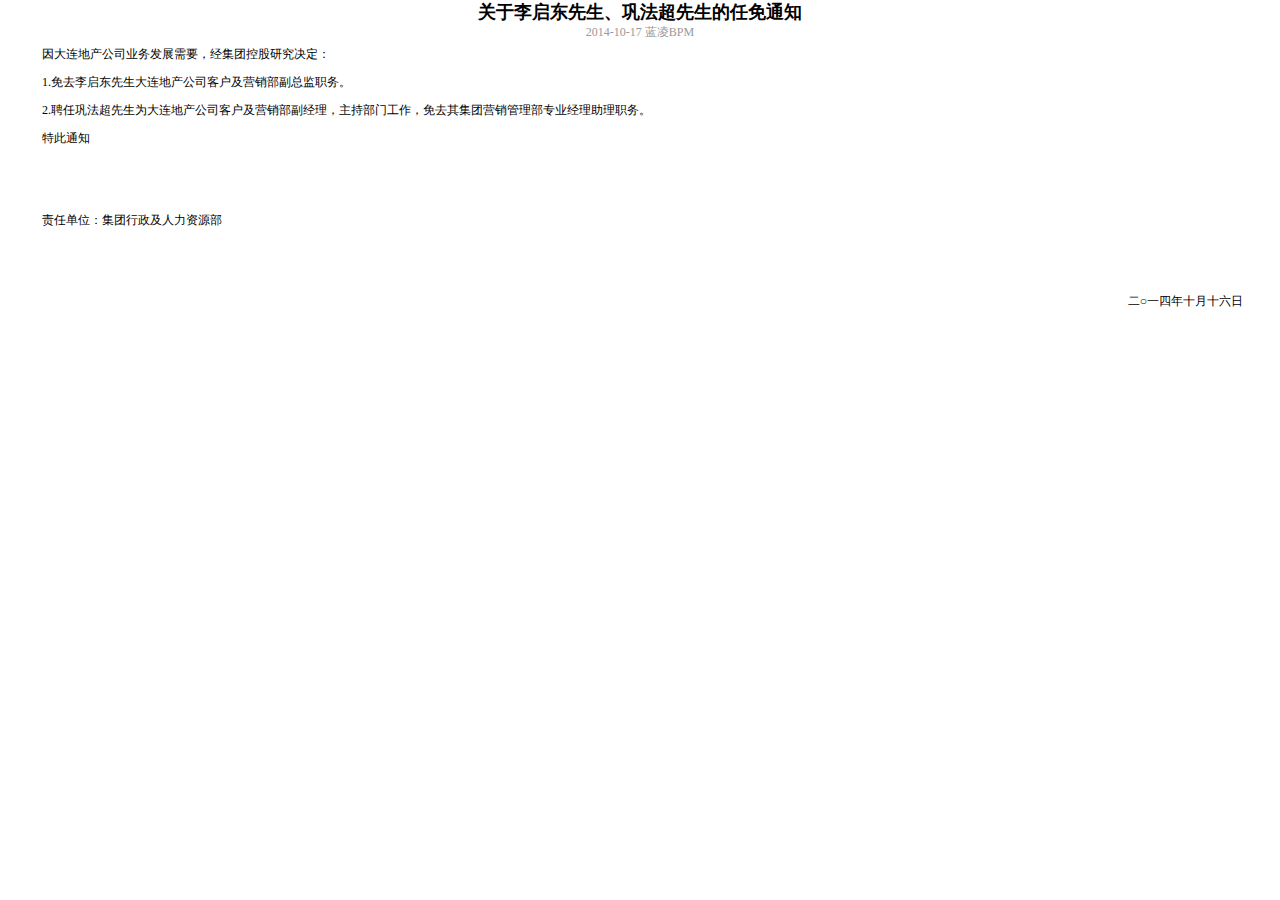
<file: newsDetail.html>
<!DOCTYPE html>
<html>

	<head>
		<meta charset="utf-8">
		<meta name="viewport" content="width=device-width, initial-scale=1.0, minimum-scale=1.0, maximum-scale=1.0, user-scalable=no" />
		<title>新闻详情</title>
		<link href="css/style.css" rel="stylesheet" />
		<link href="css/news.css" rel="stylesheet" />
	</head>

	<body style="padding: 0;">
		<div class="detailStyle">
			<div id="newsDiv">
				<div style="display:block;">
					<h2 align="center" id="subject">关于李启东先生、巩法超先生的任免通知</h2>
					<div align="center" style="color:#999;">
						<span id='publicTime'>2014-10-17</span>
						<span id='author'>蓝凌BPM</span>
					</div>
					<div id='content'>

						<p align="left" style="text-align: left; line-height: 150%; text-indent: 32pt;"><span style="line-height: 150%;;">因大连地产公司业务发展需要，经集团控股研究决定：</span>
						</p>

						<p align="left" style="text-align: left; line-height: 150%; text-indent: 32pt;"><span style="line-height: 150%;;">1.</span><span style="line-height: 150%;;">免去李启东先生大连地产公司客户及营销部副总监职务。</span>
						</p>

						<p align="left" style="text-align: left; line-height: 150%; text-indent: 32pt;"><span style="line-height: 150%;;">2.</span><span style="line-height: 150%;;">聘任巩法超先生为大连地产公司客户及营销部副经理，主持部门工作，免去其集团营销管理部专业经理助理职务。</span>
						</p>

						<p align="left" style="text-align: left; line-height: 150%; text-indent: 32pt;"><span style="line-height: 150%;;">特此通知</span>
						</p>

						<p align="left" style="text-align: left; line-height: 150%; text-indent: 32pt;">&nbsp;</p>

						<p align="left" style="text-align: left; line-height: 150%;">&nbsp;</p>

						<p align="left" style="text-align: left; line-height: 150%;"><span style="color: black; line-height: 150%; ">责任单位：集团行政及人力资源部</span>
						</p>

						<p>&nbsp;</p>

						<p align="left" style="text-align: left; line-height: 150%;">&nbsp;</p>

						<p align="right" style="margin: 0cm 5.5pt 0pt 1pt; text-align: right; line-height: 150%;"><span style="color: black; line-height: 150%;;">二○一四年十月十六日</span>
						</p>

					</div>&nbsp;
					<br/>
					<div id="newsAttTitle"></div>
					<div id="newsAttList"></div>&nbsp;
					<br/>&nbsp;
					<br/>
				</div>
			</div>


		</div>
	</body>

</html>
</file>
<file: css/news.css>
/*BODY*/
body{
	padding-top: 60px;
}

a{
	text-decoration: none;
	color: #333;
}

.search-bar{
	position: fixed;
	top: 0;
	left: 0;
}

.img-item-content{
	position: relative;
}

ul.list{
	border: 0;
}

ul.list>.item{
	background-color: #FFFFDD;
    background-image: -webkit-gradient(linear, left top, left bottom, from(#ffffff), to(#FFFFDD));
    background-image: -webkit-linear-gradient(top, #ffffff, #FFFFDD);
    background-image: -moz-linear-gradient(top, #ffffff, #FFFFDD);
    background-image: -ms-linear-gradient(top, #ffffff, #FFFFDD);
    background-image: -o-linear-gradient(top, #ffffff, #FFFFDD);
    background-image: linear-gradient(top, #ffffff, #FFFFDD);
}

ul.list>.item h2{
	width: 88%;
	line-height: 1.2em;
}
/*** news 相关的样式 ***/
.new {
	display: inline-block;
	background: #6CB92F;
	color: #fff;
	padding: 2px 2px;
	padding-left:4px;
	border-radius: 2px;
	font-size: 0.8rem;
	position: absolute;
	text-align: center;
	top: 5px;
	right: 0px;
	height: 15px;
	line-height: 15px;
}

.new:after {
	color: #6CB92F;
	top: 6px;
	left: -16px;
	position: relative;
	content: " ";
	display: inline-block;
	width: 0;
	height: 0;
	margin-left: 2px;
	vertical-align: bottom;
	/* background-color: red; */
	border-top: 4px solid;
	border-right: 4px solid transparent;
	border-left: 1px solid transparent;
}

ul.list>.item p{
	color: #76777B;
}

ul.list>.item .row{
	font-size:0.98rem;
	color:#76777B;
	padding-top:4px;
}
ul.list>.item .row .news-comments{
	display:inline-block;
	float:right;
}
ul.list>.item .row .news-comments:before {
	content: " ";
	background-image: url(../img/chatbox.png);
	background-position: center;
	background-size: 16px;
	width: 16px;
	height: 16px;
	display: inline-block;
	background-repeat: no-repeat;
	margin-right: 5px;
	position: relative;
	top: 2px;
}


/*新闻详情*/


#content {
    width: 95%;
    margin: auto;
    padding-bottom: 20px;
}

#content>p {
    margin: 4px 5px 10px 10px !important;
    line-height: 1.4em !important;
    background: none !important;
}
#newsAttList>p {
    margin-left: 10px !important;
    background: none !important;
}
#newsAttTitle {
    margin-left: 10px !important;
    background: none !important;
}

#content table {
    width: 100% !important;
    border: 0 !important;
}
#content table td {
    border: 0;
    border-color:#c3c3c3 !important;
    background: none !important;
}
#content td,#content div,#content p {
    margin: 0;
    padding: 0;
    text-indent: 0px !important;
    font-weight: normal !important;
    WORD-WRAP: break-word;
    word-break: break-all;
}
#content span {
    font-weight: normal !important;
	display:inline;
}
#content img {
    width: 100% !important;
    height: auto !important;
}

#content table td div table {
    width: 100% !important;
    margin: 0;
    border: 1px solid #c3c3c3 !important;
}
#content table td div table td {
    width: 33% !important;
    border-bottom: 1px solid #c3c3c3 !important;
    border-right: 1px solid #c3c3c3 !important;
    text-align: center;
}
#content table td div table tr td:last-of-type {
    border-right: 0 !important;
}
#content table td div table tr:last-of-type td {
    border-bottom: 0 !important;
}
#content table td div table td p {
    display: inline-block;
}
</file>
<file: css/style.css>
/** style.css **/
/*** 字号用rem控制相对字体，相对12px来说 ***/
html {
	font-size: 12px;		/*** base font size ****/
}



/** reset 针对一般的组件进行的标准化 ******/
*{ 
	margin:0px; 
	padding:0px;
}
textarea, input {
	-webkit-appearance: none;
}

/*** reset end *********/

/** search box ***/
.search-bar{
	width:100%;
	background: #D7D7D7;
	padding-top:10px;
	padding-bottom:10px;
}
.search-bar>.search-box {
	margin-left:10px;
	margin-right:10px;
	background:#fff;
	height:40px;
	line-height:40px;
	border-radius:50px;
	padding-left:45px;
	
	background-image: url(../img/ios7-search.png);
	background-repeat:no-repeat;
	background-position:center center;
	background-position: 10px;
	background-size: 28px;
}

.search-bar>.search-box>input{
	border: 0px;
	width: 90%;
	padding-top: 5px;
	padding-bottom: 5px;
	font-size: 1.1rem;
}


/** list ********************/
ul.list{
	display:block;
	width:100%;
	list-style:none;
	border: 1px solid #ddd;
	background:#fff;
	padding: 0px;
}

ul.list:first-child{
	margin-top:20px;
}

ul.list>.item{
	display:block;
	padding:15px;
	position:relative;
	border-bottom: 1px solid #ddd;
	list-style: none;
	
}

/** 带缩略图的列表 **/
ul.list>.item.image-item:before,ul.list>.item.image-item:after{
	content: ' ';
	display:block;
}
ul.list>.item.image-item:after {
	clear:both;
}

ul.list>.item.image-item>img{
	display:inline-block;
	float:left;
	width:20%;
}
ul.list>.item.image-item>.img-item-content{
	float:left;
	width:75%;
	margin-left:10px;
}

ul.list>.item:last-child{
	border-bottom: 0px;
}
ul.list>.item .item-note{
	position:absolute;
	right:15px;
	top:15px;
	font-size:16px;
	color:#888;
	display: inline-block;
}
ul.list>.item h2{
	margin:0px;
	font-size:1.5rem;
	font-weight: normal;
	margin-bottom:3px;
}
ul.list>.item p{
	margin:0px;
	font-size:1rem;
}

/******** list end ************/

/***** grids ******************/
.row{
	display:block;
	width:100%;
	clear:both;
}
.row:before, .row:after{ display:table; content: ' ';}
.row:after{ clear: both;}

.col1-2{ float:left;width:50%;}
.col1-4{ float:left;width: 25%;}
.col1-3{ float:left;width:33.3%;}
.col2-3{ float:left;width:66.7%;}
.col3-4{ float:left;width:75%;}

/***** grids end **********/


/******* buttons ***************/
/*** 默认选种颜色为#2818E2 **/
.button{
	background-color:#2818E2;
	color:#fff;
	border: 0px;
	padding: 10px 15px;
	border-radius:3px;
}
.button-outline{ color:#2818E2; background-color:#fff;border:1px solid #2818E2;}
.button-block{ display:block;width:96%;margin:0 auto;}

/******* buttons end *************/
/** actionsheet **/
.actionsheet{
	display:block;
	width:100%;
	position:absolute;
	bottom:10px;
	z-index:10000;
}

.actionsheet>.button{
	margin-bottom:2px;
	background-color:#fff;
	color:blue;
	border-radius:0px;
}

.actionsheet>.button:first-child{
	border-top-right-radius:3px;
	border-top-left-radius:3px;
}

.actionsheet>.button.cancel{
	margin-top:6px;
	font-weight:bold;
	color:red;
}

.actionsheetMask{
	position:absolute;
	top:0px;
	bottom:0px;
	width:100%;
	background: rgba(0,0,0,0.3);
}

/** actionsheet end **/

/** table ****/
table { margin:0px auto; width:100%; background:#fff;}
table.strip tr:nth-child(2n-1) {
	background: rgba(221, 221, 221, 0.15);;
}
table,table td,table th { 
	border: 1px solid #ddd; 
	border-collapse:collapse;
}

table td,table th{
	padding:10px;
	vertical-align: middle;
	align: left;
}

table th{ font-size:1.2em;font-weight:bold;}
/***** table end ****/			

.hide{display:none !important;}



/*iScroll*/
.wrapper {
        position: absolute;
        z-index: 1;
        top: 60px;
        bottom: 0;
        left: 0;
        width: 100%;
        overflow: hidden;
        padding: 0px;
}

.scroller {
        position: absolute;
        z-index: 1;
        -webkit-tap-highlight-color: rgba(0, 0, 0, 0);
        width: 100%;
        padding: 0;
}

#pullDown,#pullUp {
        background: #fff;
        height: 40px;
        line-height: 40px;
        padding: 5px 10px;
        border-bottom: 1px solid #ccc;
        font-weight: bold;
        font-size: 14px;
        color: #888;
}

#pullDown .pullDownIcon,#pullUp .pullUpIcon {
        display: block;
        float: left;
        width: 40px;
        height: 40px;
        background: url(../img/pull-icon@2x.png) 0 0 no-repeat;
        -webkit-background-size: 40px 80px;
        background-size: 40px 80px;
        -webkit-transition-property: -webkit-transform;
        -webkit-transition-duration: 250ms;
}

#pullDown .pullDownIcon {
        -webkit-transform: rotate(0deg) translateZ(0);
}

#pullUp .pullUpIcon {
        -webkit-transform: rotate(-180deg) translateZ(0);
}

#pullDown.flip .pullDownIcon {
        -webkit-transform: rotate(-180deg) translateZ(0);
}

#pullUp.flip .pullUpIcon {
        -webkit-transform: rotate(0deg) translateZ(0);
}

#pullDown.loading .pullDownIcon,#pullUp.loading .pullUpIcon {
        background-position: 0 100%;
        -webkit-transform: rotate(0deg) translateZ(0);
        -webkit-transition-duration: 0ms;
        -webkit-animation-name: loading;
        -webkit-animation-duration: 2s;
        -webkit-animation-iteration-count: infinite;
        -webkit-animation-timing-function: linear;
}

@-webkit-keyframes loading {
	from { -webkit-transform:rotate(0deg)translateZ(0);}
	to { -webkit-transform: rotate(360deg) translateZ(0);}
}
/*iScroll_end*/
</file>
